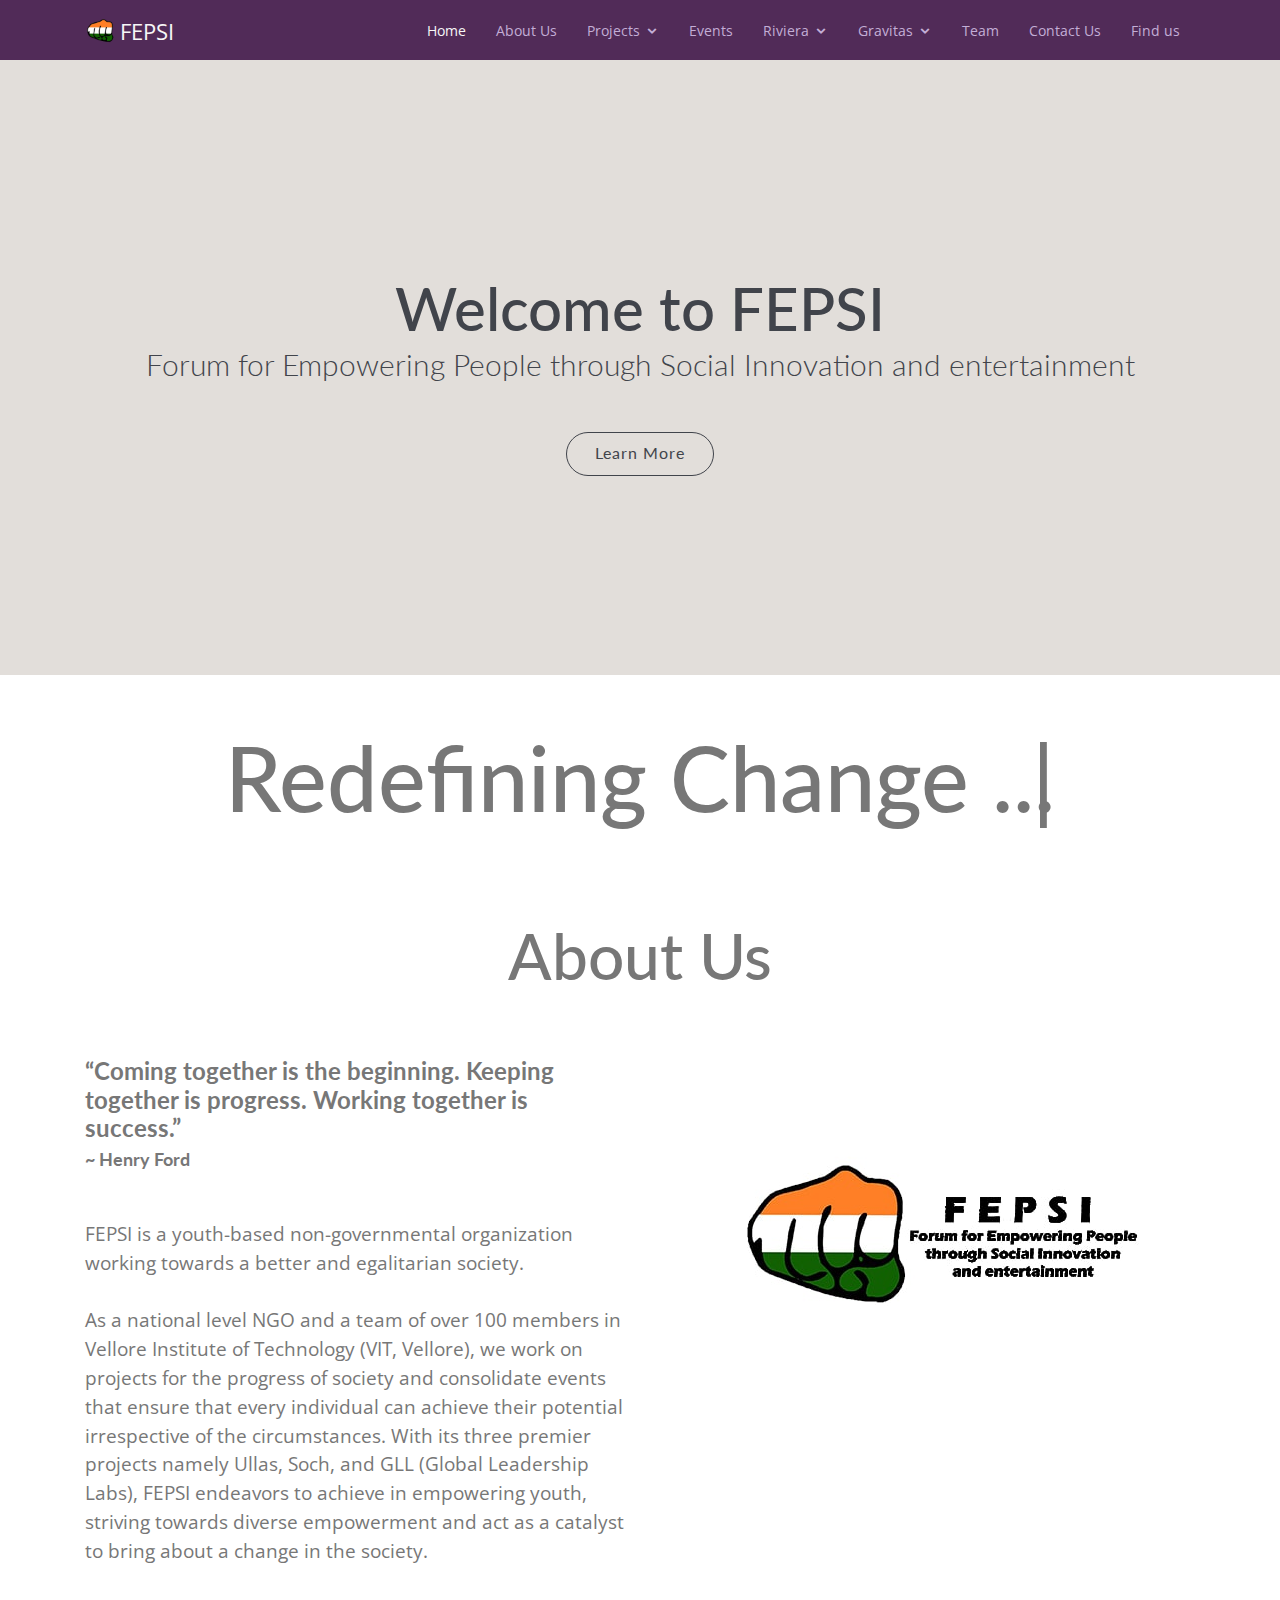
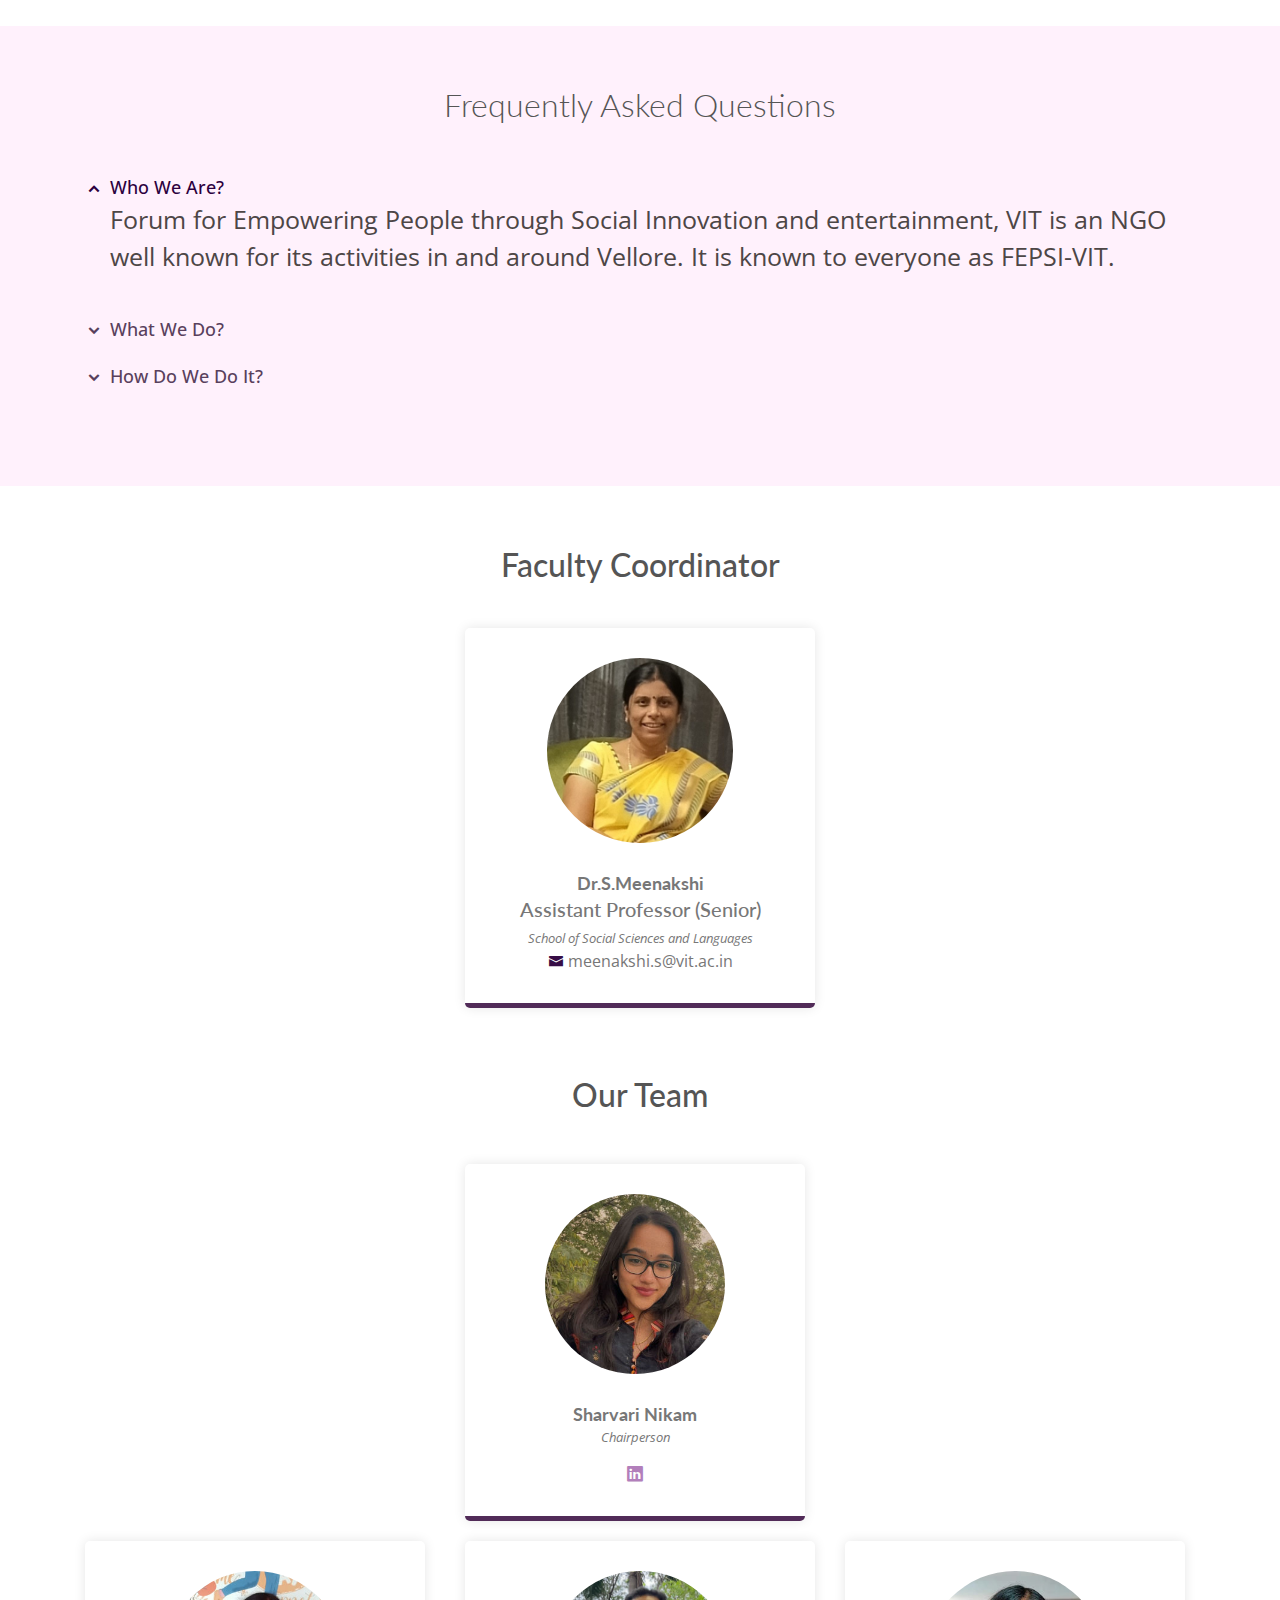
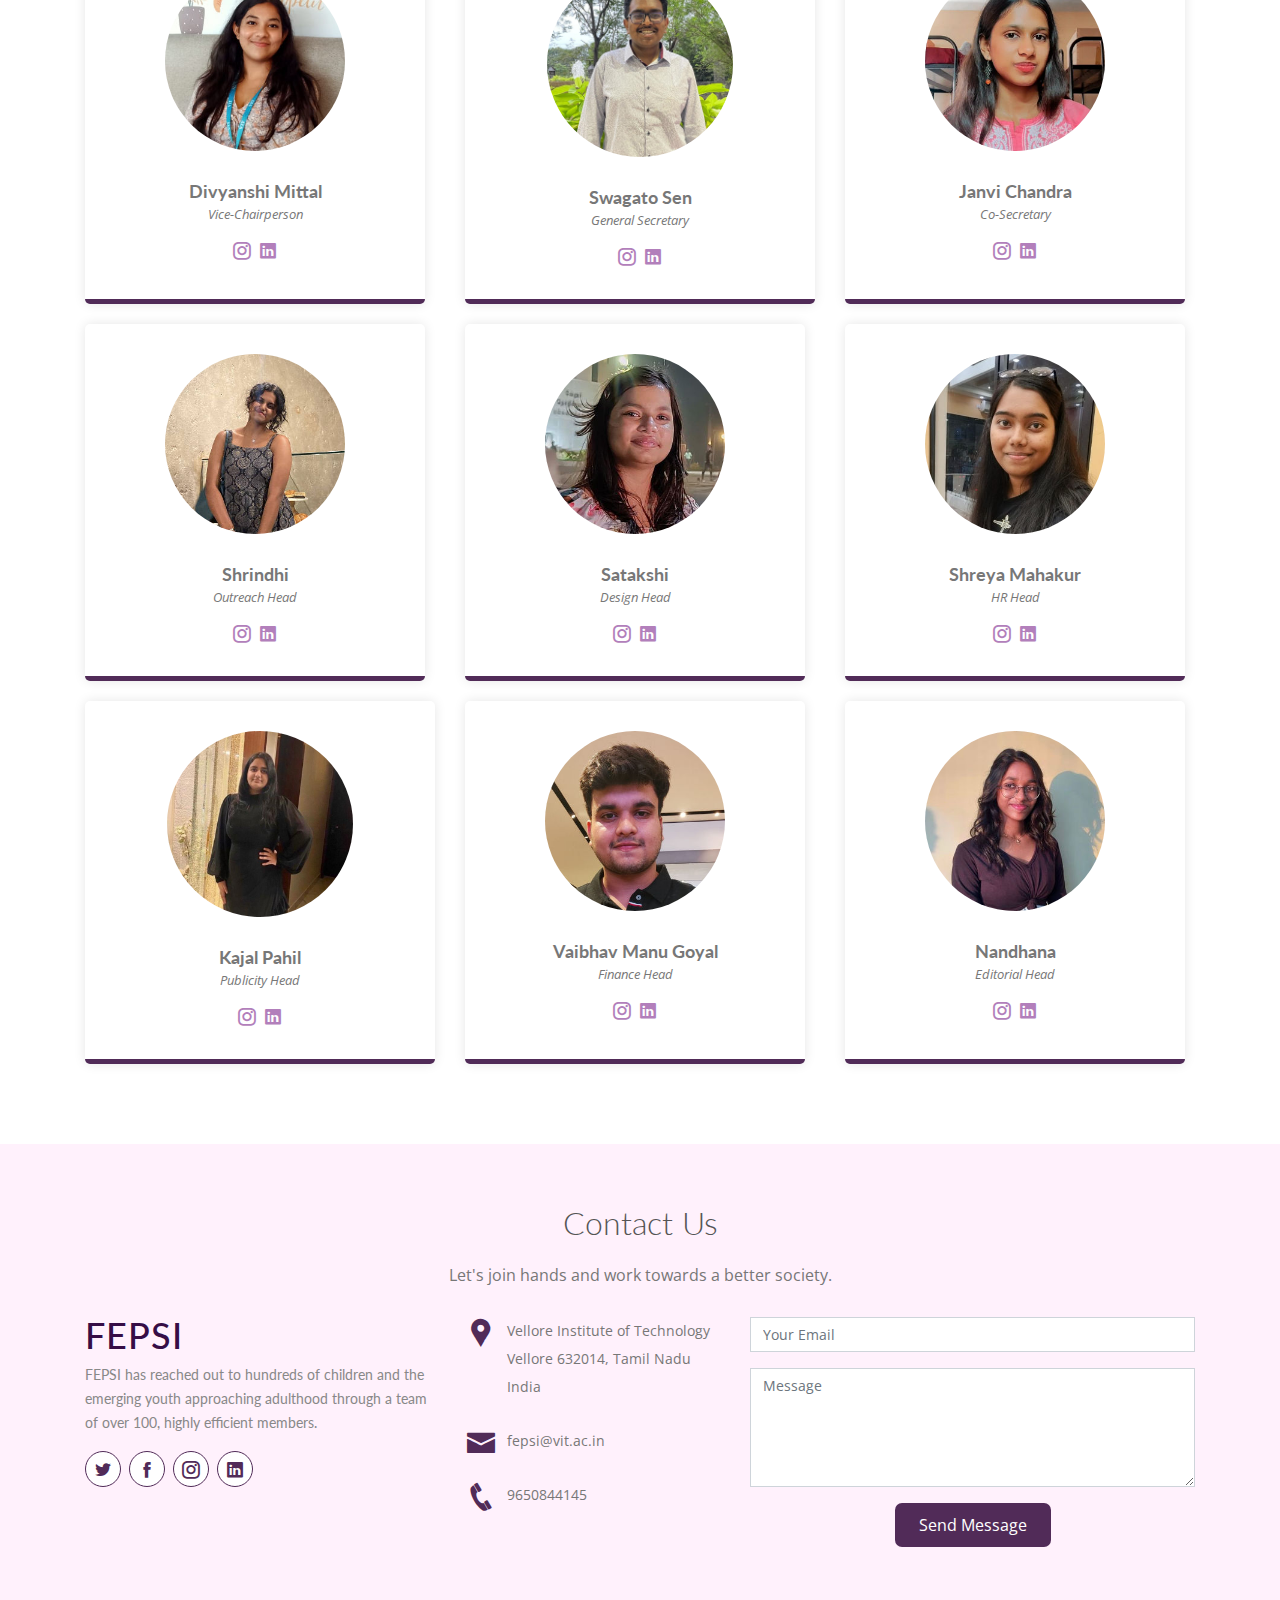
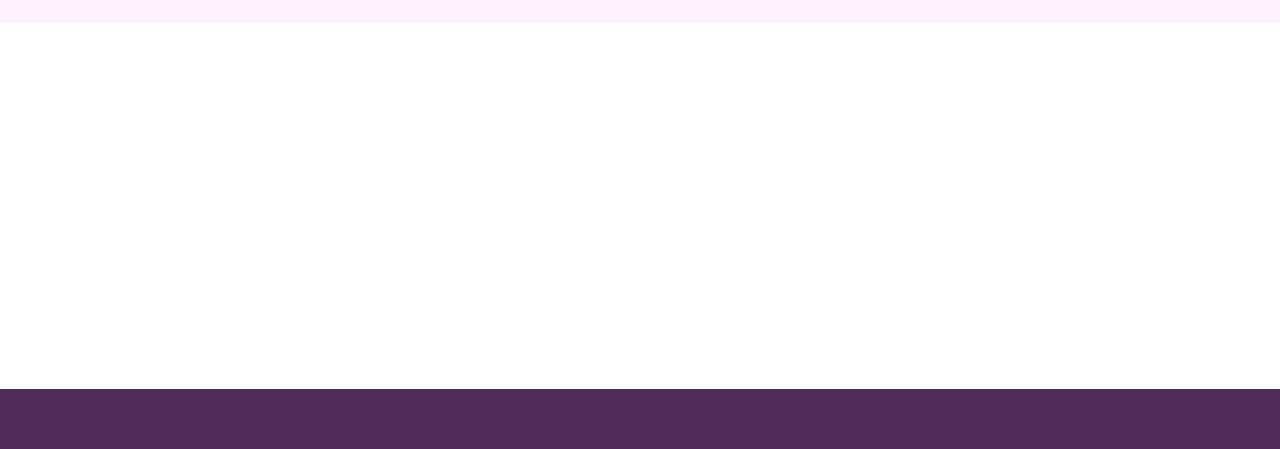
<file: index.html>
<!DOCTYPE html>
<html lang="en">

<head>
  <meta charset="utf-8">
  <meta content="width=device-width, initial-scale=1.0" name="viewport">
  <!-- Facebook -->
  <meta property="fb:admins" content="">
  <meta property="og:title" content="FEPSI INDIA | VIT VELLORE BASED NGO | STUDENT CLUB ">
  <meta property="og:type" content="article">
  <meta property="og:url" content="http://fepsivit.in/">
  <meta property="og:image" content="http://fepsivit.in/assets/img/fepsi%20black%20(1).png">
  <meta property="og:description" content="FEPSI is a youth-based non-governmental organization working towards a better and egalitarian society.">
  <meta property="og:site_name" content="FEPSI INDIA">

  <!-- twitter -->
  <meta name="twitter:card" content="summary">
  <meta name="twitter:site" content="@FEPSI_VIT">
  <meta name="twitter:title" content="FEPSI INDIA | VIT VELLORE BASED NGO | STUDENT CLUB ">
  <meta name="twitter:description" content="FEPSI is a youth-based non-governmental organization working towards a better and egalitarian society.">
  <meta name="twitter:creator" content="@manav_lamba_">


  <title>fepsi</title>
  <meta content="" name="descriptison">
  <meta content="" name="keywords">

  <!-- Favicons -->
  <link href="assets/img/fepsi_tab.png" rel="icon">
  <link href="assets/img/apple-touch-icon.png" rel="apple-touch-icon">


  <link href="https://fonts.googleapis.com/css?family=Open+Sans:300,300i,400,400i,600,600i,700,700i|Lato:400,300,700,900" rel="stylesheet">


  <link href="assets/vendor/bootstrap/css/bootstrap.min.css" rel="stylesheet">
  <link href="assets/vendor/animate.css/animate.min.css" rel="stylesheet">
  <link href="assets/vendor/icofont/icofont.min.css" rel="stylesheet">
  <link href="assets/vendor/venobox/venobox.css" rel="stylesheet">
  <link href="assets/css/type.css" rel="stylesheet">

  <link href="assets/css/style.css" rel="stylesheet">
  <!-- Global site tag (gtag.js) - Google Analytics -->
<script async src="https://www.googletagmanager.com/gtag/js?id=G-MH4SJCWHHV"></script>
<script>
  window.dataLayer = window.dataLayer || [];
  function gtag(){dataLayer.push(arguments);}
  gtag('js', new Date());

  gtag('config', 'G-MH4SJCWHHV');
</script>

</head>

<body>

  <!-- ======= Header ======= -->
  <header id="header" class="fixed-top">
    <div class="container">

      <div class="logo float-left">
        <a class="navbar-brand" href="#">
          <img src="assets/img/fepsi_tab.png" width="30" height="30" class="d-inline-block align-top" alt="" loading="lazy">
          <span style="font-size: 22px;">FEPSI</span>
        </a>
        


      </div>

      <nav class="nav-menu float-right d-none d-lg-block">
        <ul>
          <li class="active"><a href="#header">Home</a></li>
          <li><a href="#about">About Us</a></li>
          <!-- <li><a href="#services">Projects</a></li> -->
          <li class="drop-down"><a href="projects.html">Projects</a>
            <ul>
              <li class="drop-down"><a href="projects.html#ullas">Ullas</a>
                <ul>
                  <li><a href="projects.html#bc">Birthday Campaign</a></li>
                  <li><a href="projects.htm#ph">Project Harita</a></li>
                  <li><a href="projects.html#lc">Library Campaign</a></li>
                  <li><a href="projects.html#m">Mannat</a></li>
                  <li><a href="projects.html#fdd">Akshaya</a></li>
                 
                </ul>
              </li>
              <li class="drop-down"><a href="projects.html#soch">Soch</a>
                <ul>
                  <li><a href="projects.html#soch#voy">Voice of youth</a></li>
                  <li><a href="projects.html#soch#vs">Video shoots</a></li>
                </ul>
              </li>
              <li class="drop-down"><a href="projects.html#gll">GLL</a>
              <ul>
                <!-- <li><a href="projects.html#c">Curriculum</a> -->
                <li><a href="projects.html#ll">Leadership labs</a>
              </ul>
              </li>
            </ul>
          </li> 
         


          <li class=""><a href="events.html">Events</a>
            
          </li>

          <li class="drop-down"><a href="riviera.html">Riviera</a>
            <ul>
              <li><a href="riviera.html#agnee">Agnee</a></li>
              <li><a href="riviera.html#happy">Happiness Stall</a></li>
            </ul>
          </li>


          <li class="drop-down"><a href="gravitas.html">Gravitas</a>
            <ul>
              <li><a href="gravitas.html#pp">Pitch Perfect</a></li>
              <li><a href="gravitas.html#swh">Socio White Hack</a></li>
              <li><a href="gravitas.html#sit">Smart India Transformation</a></li>
              <li><a href="gravitas.html#sat">Pretty Tough Ladies</a></li>
            </ul>
          </li>

          <li><a href="#team">Team</a></li>
          <li><a href="#contact">Contact Us</a></li>
          <li><a href="#map">Find us</a></li>

          
          
        </ul>
      </nav> 

    </div>
  </header>   <!-- End #header -->

  <!-- ======= Hero Section ======= -->
  <section id="hero">
    <div class="hero-container">
      <h1>Welcome to FEPSI</h1>
      <h2>Forum for Empowering People through Social Innovation and entertainment</h2>
      <a href="#about" class="btn-get-started scrollto">Learn More</a>
    </div>
  </section><!-- #hero -->

  <main id="main">
<br><br> 
<div class="d-none d-md-block d-lg-block">
<h1 style="text-align: center; font-size: 90px;"><span class="text_1" >Redefining Change ...</span></h1>
</div>

<div class="d-block d-md-none d-lg-none">
  <h1 style="text-align: center; font-size: 35px;"><span class="text_1" >Redefining Change ...</span></h1>
  </div>
    <!-- ======= About Us Section ======= -->
    <section id="about" class="about">
      <div class="container">

      
        <div class="section-title">
          <h1 style="font-size:400%">About Us</h1>
        </div>


        <div class="row">
          <div class="col-lg-6 pt-4 pt-lg-0 order-2 order-lg-1" ><br>
            <h4><b>“Coming together is the beginning. Keeping together is progress. Working together is success.” <br><span style="font-size: large;">~ Henry Ford</span></b></h4><br>
            <p class="font-italic">
              
            </p>
            
            <p style="font-size: 120%;">
              FEPSI is a youth-based non-governmental organization working towards a better and egalitarian society.
<br><br>
 As a national level NGO and a team of over 100 members in Vellore Institute of Technology (VIT, Vellore), we work on projects for the progress of society and consolidate events that ensure that every individual can achieve their potential irrespective of the circumstances. With its three premier projects namely Ullas, Soch, and GLL (Global Leadership Labs), FEPSI endeavors to achieve in empowering youth, striving towards diverse empowerment and act as a catalyst to bring about a change in the society.

            </p>
          </div>


          <div class="col-lg-6 order-1 order-lg-2 " >
            <center>
            <img src="assets/img/fepsi black (1).jpg" style="padding-top: 20%;padding-bottom: 20%;" class="img-fluid justify-content-center"  alt="">
          </center>
          </div>


        </div>

      </div>
    </section><!-- End About Us Section -->

    

    <!-- ======= Frequently Asked Questions Section ======= -->
    <section id="faq" class="faq section-bg">
      <div class="container">

        <div class="section-title">
          <h2>Frequently Asked Questions</h2>
        </div>

        <ul class="faq-list">

          <li>
            <a data-toggle="collapse" class="" href="#faq1">Who We Are? <i class="icofont-simple-up"></i></a>
            <div id="faq1" class="collapse show" data-parent=".faq-list">
              <p>
                Forum for Empowering People through Social Innovation and entertainment, VIT is an NGO 
                well known for its activities in and around Vellore. It is known to everyone as FEPSI-VIT.
            </div>
          </li>

          <li>
            <a data-toggle="collapse" href="#faq2" class="collapsed">What We Do? <i class="icofont-simple-up"></i></a>
            <div id="faq2" class="collapse" data-parent=".faq-list">
              <p>
                We work on projects for the progress of society and consolidate events which ensure that every individual
                 is able to achieve their potential irrespective of circumstances.
              </p>
            </div>
          </li>

          <li>
            <a data-toggle="collapse" href="#faq3" class="collapsed">How Do We Do It? <i class="icofont-simple-up"></i></a>
            <div id="faq3" class="collapse" data-parent=".faq-list">
              <p>
                With its three premier projects namely Ullas, Soch, and GLL (Global Leadership Labs), FEPSI endeavors to achieve in empowering youth, striving towards diverse empowerment and act as a catalyst to bring about a change in the society.
              </p>
            </div>
          </li>

         

        </ul>

      </div>
    </section><!-- End Frequently Asked Questions Section -->

    <!-- ======= Our Team Section ======= -->
    <section id="team" class="team">
      <div class="container">

        <div class="section-title">
          <h2 style="font-weight: 500;">Faculty Coordinator</h2><br>
          <div class="row justify-content-center">
            <div class="col-lg-4 col-md-6 d-flex align-items-stretch">
              <div class="member">
                <img src="assets/img/faculty.jpg" width="height" alt="">
                <h4>Dr.S.Meenakshi</h4>
                <h5>Assistant Professor (Senior)</h5>
                <span>School of Social Sciences and Languages</span>
                <span></span><a href="mailto:meenakshi.s@vit.ac.in"> <i style="color: #360d46;" class="icofont-envelope"></i></a>
                meenakshi.s@vit.ac.in</span>
                <!-- <div class="social">
                  <a href="https://twitter.com/jv_saran"><i class="icofont-twitter"></i></a>
                  <a href="https://www.facebook.com/j.saran.522"><i class="icofont-facebook"></i></a>
                  <a href="https://www.instagram.com/invites/contact/?i=qoj76t0i99xw&utm_content=6f12vjd"><i class="icofont-instagram"></i></a>
                  <a href="https://www.linkedin.com/in/saran-jv-73674017a"><i class="icofont-linkedin"></i></a>
                </div> -->
              </div>
            </div>
          </div>
<br><br>

          <h2 style="font-weight: 500;">Our Team</h2>
          
        </div>


        <div class="row justify-content-center">
          <div class="col-lg-4 col-md-6 d-flex align-items-stretch">
            <div class="member">
              <img src="assets/img/Sharvari Nikam.jpg" width="height" alt="">
              <h4>Sharvari Nikam</h4>
              <span>Chairperson</span>
              
              <div class="social">
                <a href="https://www.linkedin.com/in/sharvari-nikam-52a966232/"><i class="icofont-linkedin"></i></a>
              </div>
            </div>
          </div>
        </div>

        <div class="row">
          <div class="col-lg-4 col-md-6 d-flex align-items-stretch">
            <div class="member">
              <img src="assets/img/Divyanshi.jpg" alt="">
              <h4>Divyanshi Mittal</h4>
              <span>Vice-Chairperson</span>
              
              <div class="social">
                <a href="https://www.instagram.com/divyanshimittal03?igsh=Ymg2ZjF5MGtiOHZo"><i class="icofont-instagram"></i></a>
                <a href="https://www.linkedin.com/in/divyanshimittalprof03/"><i class="icofont-linkedin"></i></a>
              </div>
            </div>
          </div>

          <div class="col-lg-4 col-md-6 d-flex align-items-stretch">
            <div class="member">
              <img src="assets/img/Swagato Sen.jpg" alt="">
              <h4>Swagato Sen</h4>
              <span>General Secretary</span>
              
              <div class="social">
                <a href="https://instagram.com/swagato_sen?igshid=MzNlNGNkZWQ4Mg=="><i class="icofont-instagram"></i></a>
                <a href="https://www.linkedin.com/in/swagato-sen/"><i class="icofont-linkedin"></i></a>
              </div>
            </div>
          </div>

          <div class="col-lg-4 col-md-6 d-flex align-items-stretch">
            <div class="member">
              <img src="assets/img/Janvi.jpg" alt="">
              <h4>Janvi Chandra</h4>
              <span>Co-Secretary</span>
              
              <div class="social">
                <a href="https://www.instagram.com/janvi_chandra?igsh=dzExdDUxMnoydHZ1"><i class="icofont-instagram"></i></a>
                <a href="https://www.linkedin.com/in/janvi-chandra-32836b277/"><i class="icofont-linkedin"></i></a>
              </div>
            </div>
          </div>

          <div class="col-lg-4 col-md-6 d-flex align-items-stretch">
            <div class="member">
              <img src="assets/img/Shrinidhi.jpg" alt="">
              <h4>Shrindhi</h4>
              <span>Outreach Head</span>
              
              <div class="social">
                <a href="https://www.instagram.com/shrixnidhi?igsh=ZXk3MXI4dzBnbGll"><i class="icofont-instagram"></i></a>
                <a href="https://www.linkedin.com/in/shrinidhi-natarajan-393220269/"><i class="icofont-linkedin"></i></a>
              </div>
            </div>
          </div>

          <div class="col-lg-4 col-md-6 d-flex align-items-stretch">
            <div class="member">
              <img src="assets/img/Satakshi.jpg" alt="">
              <h4>Satakshi</h4>
              <span>Design Head</span>
             
              <div class="social">
                <!-- <a href=""><i class="icofont-instagram"></i></a> -->
                <a href="https://www.instagram.com/satakshi_2703?igsh=MTNrbmNjZG9vdXQzdA=="><i class="icofont-instagram"></i></a>
                <a href="https://www.linkedin.com/in/satakshi-13419524a/"><i class="icofont-linkedin"></i></a>
              </div>
            </div>
          </div>

          <div class="col-lg-4 col-md-6 d-flex align-items-stretch">
            <div class="member">
              <img src="assets/img/Shreya Mahakur.jpg" alt="">
              <h4>Shreya Mahakur</h4>
              <span>HR Head</span>
             
              <div class="social">
                <a href="https://www.instagram.com/shreyamahakur05?utm_source=qr&igsh=MTM3bXJiMnhra3hnZQ=="><i class="icofont-instagram"></i></a>
                <a href="https://www.linkedin.com/in/shreya-mahakur-905503274/"><i class="icofont-linkedin"></i></a>
              </div>
            </div>
          </div>

          <div class="col-lg-4 col-md-6 d-flex align-items-stretch">
            <div class="member">
              <img src="assets/img/KajalPahil.jpg" alt="">
              <h4>Kajal Pahil</h4>
              <span>Publicity Head</span>
              
              <div class="social">
                <a href="https://www.instagram.com/kajal._.pahil?igsh=NnJtZzhxMnBrNWM2&utm_source=qr"><i class="icofont-instagram"></i></a>
                <a href="https://www.linkedin.com/in/kajal-pahil-7261a4288/"><i class="icofont-linkedin"></i></a>
              </div>
            </div>
          </div>
          <div class="col-lg-4 col-md-6 d-flex align-items-stretch">
            <div class="member">
              <img src="assets/img/Vaibhav.jpg" alt="">
              <h4>Vaibhav Manu Goyal</h4>
              <span>Finance Head</span>
              
              <div class="social">
                <!-- <a href=""><i class="icofont-twitter"></i></a> -->
                <a href="https://www.instagram.com/vaibhavgoyal_vmg?igsh=MTlwbnR0dHF3YXFlMg=="><i class="icofont-instagram"></i></a>
                <a href="https://www.linkedin.com/in/vmg121/"><i class="icofont-linkedin"></i></a>
              </div>
            </div>
          </div>

          <div class="col-lg-4 col-md-6 d-flex align-items-stretch">
            <div class="member">
              <img src="assets/img/Nandhana.jpg" alt="">
              <h4>Nandhana</h4>
              <span>Editorial Head</span>
              
              <div class="social">
                <a href="https://www.instagram.com/nandhana_seshhh?igsh=MWc2MmJ3ZXMxZjQ0dQ%3D%3D&utm_source=qr"><i class="icofont-instagram"></i></a>
                <a href="https://www.linkedin.com/in/nandhana-seshacharan-rema-81623a271/"><i class="icofont-linkedin"></i></a>
              </div>
            </div>
          </div>

        

        </div>

      </div>
    </section><!-- End Our Team Section -->

    

    <!-- ======= Contact Us Section ======= -->
    <section id="contact" class="contact section-bg">
      <div class="container">

        <div class="section-title">
          <h2>Contact Us</h2>
          <p> Let's join hands and work towards a better society.</p>
        </div>

        <div class="row">

          <div class="col-lg-4 col-md-6">
            <div class="contact-about">
              <h3 style="color:#360d46">FEPSI</h3>
              <p> FEPSI has reached out to
                hundreds of children and the emerging youth approaching adulthood through a team of
                over 100, highly efficient members.</p>
              <div class="social-links">
                <a href="https://twitter.com/fepsi_vit?s=11" class=""><i class="icofont-twitter"></i></a>
                <a href="https://www.facebook.com/fepsi.india/" class=""><i class="icofont-facebook"></i></a>
                <a href="https://instagram.com/fepsi.india?igshid=18of5l2w8v0lr" class=""><i class="icofont-instagram"></i></a>
                <a href="https://www.linkedin.com/company/fep-si" class=""><i class="icofont-linkedin"></i></a>
              </div>
            </div>
          </div>

          <div class="col-lg-3 col-md-6">
            <div class="info">
              <div>
                <i class="icofont-google-map"></i>
                <p>Vellore Institute of Technology <br>Vellore 632014, Tamil Nadu <br>India</p>
              </div>

              <div>
                <a href="mailto:fepsi@vit.ac.in"> <i class="icofont-envelope"></i></a>
                <p>fepsi@vit.ac.in</p>
              </div>

              <div>
                <a href="tel:+919650844145"> <i class="icofont-phone"></i></a>
                <p>9650844145</p>
              </div>

            </div>
          </div>

          <div class="col-lg-5 col-md-12">
          



<form action="https://formspree.io/f/xeqpgbnr" method="POST" class="php-email-form">
  <div class="form-group">
    <input type="email" class="form-control" name="_replyto" id="email" placeholder="Your Email" data-rule="email" data-msg="Please enter a valid email" />
    <div class="validate"></div>
  </div>
   <div class="form-group">
      <textarea class="form-control" name="message" rows="5" data-rule="required" data-msg="Please write something for us" placeholder="Message"></textarea>
      <div class="validate"></div>
    </div>

  <!-- your other form fields go here -->

  <div class="mb-3">
      <div class="text-center">
      <button type="submit" onclick="reply()" >Send Message</button>
  </div>
  
</form>
<script>
  function reply(){
    alert("Thankyou for your response!!");
  }
</script>

<script>

</script>
          </div>

        </div>

      </div>
    </section>
    
    <!-- End Contact Us Section -->

    <!-- ======= Map Section ======= -->
    <section class="map" id="map">

      <iframe src="https://www.google.com/maps/embed?pb=!1m18!1m12!1m3!1d3888.0016147109873!2d79.15722781468276!3d12.971748218385141!2m3!1f0!2f0!3f0!3m2!1i1024!2i768!4f13.1!3m3!1m2!1s0x3bad479f0ccbe067%3A0xfef222e5f36ecdeb!2sVellore%20Institute%20of%20Technology!5e0!3m2!1sen!2sin!4v1598345309537!5m2!1sen!2sin" class="map" frameborder="0" style="border:0;" allowfullscreen="" aria-hidden="true" tabindex="0"></iframe>
    </section><!-- End Map Section -->

  </main><!-- End #main -->

  <!-- ======= Footer ======= -->
  <footer id="footer">
    <div class="container">
      <div class="copyright">
        <!-- &copy; Copyright <strong><span>Fepsi</span></strong>. All Rights Reserved
      </div> -->
      <!-- <div class="credits">

         <a target="_blank" href="https://www.linkedin.com/in/manav-deep-singh-lamba-8172061a0" class=""><span>Made with ❤️ by Manav</span></a>
      </div> -->
    </div>
  </footer><!-- End #footer -->

  <a href="#" class="back-to-top"><i class="icofont-simple-up"></i></a>

  <!-- Vendor JS Files -->
  <script src="assets/vendor/jquery/jquery.min.js"></script>
  <script src="assets/vendor/bootstrap/js/bootstrap.bundle.min.js"></script>
  <script src="assets/vendor/jquery.easing/jquery.easing.min.js"></script>
  <script src="assets/vendor/php-email-form/validate.js"></script>
  <script src="assets/vendor/isotope-layout/isotope.pkgd.min.js"></script>
  <script src="assets/vendor/venobox/venobox.min.js"></script>

  <!-- Template Main JS File -->
  <script src="assets/js/main.js"></script>

</body>

</html>
</file>
<file: assets/vendor/venobox/venobox.css>
/* ------ venobox.css --------*/
.vbox-overlay *, .vbox-overlay *:before, .vbox-overlay *:after{
    -webkit-backface-visibility: hidden;
    -webkit-box-sizing:border-box;
    -moz-box-sizing:border-box;
    box-sizing:border-box;
}
.vbox-overlay * { 
    -webkit-backface-visibility: visible;
    backface-visibility: visible;
}
.vbox-overlay{
    display: -webkit-flex;
    display: flex;
    -webkit-flex-direction: column;
    flex-direction: column;
    -webkit-justify-content: center;
    justify-content: center;
    -webkit-align-items: center;
    align-items: center;
    position: fixed;
    left: 0;
    top: 0;
    bottom: 0;
    right: 0;
    z-index: 1040;
    -webkit-transform:translateZ(1000px);
    transform: translateZ(1000px);
    transform-style: preserve-3d;
}

/* ----- navigation ----- */
.vbox-title{
    width: 100%;
    height: 40px;
    float: left;
    text-align: center;
    line-height: 28px;
    font-size: 12px;
    padding: 6px 40px;
    overflow: hidden;
    position: fixed;
    display: none;
    left: 0;
    z-index: 1050;
}
.vbox-close{
    cursor: pointer;
    position: fixed;
    top: -1px;
    right: 0;
    width: 50px;
    height: 40px;
    padding: 6px;
    display: block;
    background-position:10px center;
    overflow: hidden;
    font-size: 24px;
    line-height: 1;
    text-align: center;
    z-index: 1050;
}
.vbox-num{
    cursor: pointer;
    position: fixed;
    left: 0;
    height: 40px;
    display: block;
    overflow: hidden;
    line-height: 28px;
    font-size: 12px;
    padding: 6px 10px;
    display: none;
    z-index: 1050;
}
/* ----- navigation ARROWS ----- */
.vbox-next, .vbox-prev{
    position: fixed;
    top: 50%;
    margin-top: -15px;
    overflow: hidden;
    cursor: pointer;
    display: block;
    width: 45px;
    height: 45px;
    z-index: 1050;
}
.vbox-next span, .vbox-prev span{
    position: relative;
    width: 20px;
    height: 20px;
    border: 2px solid transparent;
    border-top-color: #B6B6B6;
    border-right-color: #B6B6B6;
    text-indent: -100px;
    position: absolute;
    top: 8px;
    display: block;
}
.vbox-prev{
    left: 15px;
}
.vbox-next{
    right: 15px;
}
.vbox-prev span{
    left: 10px;
    -ms-transform: rotate(-135deg);
    -webkit-transform: rotate(-135deg);
    transform: rotate(-135deg);
}
.vbox-next span{
    -ms-transform: rotate(45deg);
    -webkit-transform: rotate(45deg);
    transform: rotate(45deg);
    right: 10px;
}
/* ------- inline window ------ */
.vbox-inline{
    width: 420px;
    height: 315px;
    height: 70vh;
    padding: 10px;
    background: #fff;
    margin: 0 auto;
    overflow: auto;
    text-align: left;
}
/* ------- Video & iFrames window ------ */
.venoframe{
    max-width: 100%;
    width: 100%;
    border: none;
    width: 100%;
    height: 260px;
    height: 70vh;
}
.venoframe.vbvid{
    height: 260px;
}
@media (min-width: 768px) {
    .venoframe, .vbox-inline{
        width: 90%;
        height: 360px;
        height: 70vh;
    }
    .venoframe.vbvid{
        width: 640px;
        height: 360px;
    }
}
@media (min-width: 992px) {
    .venoframe, .vbox-inline{
        max-width: 1200px;
        width: 80%;
        height: 540px;
        height: 70vh;
    }
    .venoframe.vbvid{
        width: 960px;
        height: 540px;
    }
}
/* 
Please do NOT edit this part! 
or at least read this note: http://i.imgur.com/7C0ws9e.gif
*/
.vbox-open{
    overflow: hidden;
}
.vbox-container{
    position: absolute;
    left: 0;
    right: 0;
    top: 0;
    bottom: 0;
    overflow-x: hidden;
    overflow-y: scroll;
    overflow-scrolling: touch;
    -webkit-overflow-scrolling: touch;
    z-index: 20;
    max-height: 100%;

}

.vbox-content{
    text-align: center;
    float: left;
    width: 100%;
    position: relative;
    overflow: hidden;
    padding: 20px 10px;
}
.vbox-container img{
    max-width: 100%;
    height: auto;
}
.vbox-figlio{
    box-shadow: 0 0 12px rgba(0,0,0,0.19), 0 6px 6px rgba(0,0,0,0.23);
    max-width: 100%;
    text-align: initial;
}
img.vbox-figlio{
    -webkit-user-select: none;
-khtml-user-select: none;
-moz-user-select: none;
-o-user-select: none;
user-select: none;
}
.vbox-content.swipe-left{
    margin-left: -200px !important;
}
.vbox-content.swipe-right{
    margin-left: 200px !important;
}
.vbox-animated{
    webkit-transition: margin 300ms ease-out;
    transition: margin 300ms ease-out;
}

/* ---------- preloader ----------
 * SPINKIT 
 * http://tobiasahlin.com/spinkit/
-------------------------------- */
.sk-double-bounce,.sk-rotating-plane{width:40px;height:40px;margin:40px auto}.sk-rotating-plane{background-color:#333;-webkit-animation:sk-rotatePlane 1.2s infinite ease-in-out;animation:sk-rotatePlane 1.2s infinite ease-in-out}@-webkit-keyframes sk-rotatePlane{0%{-webkit-transform:perspective(120px) rotateX(0) rotateY(0);transform:perspective(120px) rotateX(0) rotateY(0)}50%{-webkit-transform:perspective(120px) rotateX(-180.1deg) rotateY(0);transform:perspective(120px) rotateX(-180.1deg) rotateY(0)}100%{-webkit-transform:perspective(120px) rotateX(-180deg) rotateY(-179.9deg);transform:perspective(120px) rotateX(-180deg) rotateY(-179.9deg)}}@keyframes sk-rotatePlane{0%{-webkit-transform:perspective(120px) rotateX(0) rotateY(0);transform:perspective(120px) rotateX(0) rotateY(0)}50%{-webkit-transform:perspective(120px) rotateX(-180.1deg) rotateY(0);transform:perspective(120px) rotateX(-180.1deg) rotateY(0)}100%{-webkit-transform:perspective(120px) rotateX(-180deg) rotateY(-179.9deg);transform:perspective(120px) rotateX(-180deg) rotateY(-179.9deg)}}.sk-double-bounce{position:relative}.sk-double-bounce .sk-child{width:100%;height:100%;border-radius:50%;background-color:#333;opacity:.6;position:absolute;top:0;left:0;-webkit-animation:sk-doubleBounce 2s infinite ease-in-out;animation:sk-doubleBounce 2s infinite ease-in-out}.sk-chasing-dots .sk-child,.sk-spinner-pulse,.sk-three-bounce .sk-child{background-color:#333;border-radius:100%}.sk-double-bounce .sk-double-bounce2{-webkit-animation-delay:-1s;animation-delay:-1s}@-webkit-keyframes sk-doubleBounce{0%,100%{-webkit-transform:scale(0);transform:scale(0)}50%{-webkit-transform:scale(1);transform:scale(1)}}@keyframes sk-doubleBounce{0%,100%{-webkit-transform:scale(0);transform:scale(0)}50%{-webkit-transform:scale(1);transform:scale(1)}}.sk-wave{margin:40px auto;width:50px;height:40px;text-align:center;font-size:10px}.sk-wave .sk-rect{background-color:#333;height:100%;width:6px;display:inline-block;-webkit-animation:sk-waveStretchDelay 1.2s infinite ease-in-out;animation:sk-waveStretchDelay 1.2s infinite ease-in-out}.sk-wave .sk-rect1{-webkit-animation-delay:-1.2s;animation-delay:-1.2s}.sk-wave .sk-rect2{-webkit-animation-delay:-1.1s;animation-delay:-1.1s}.sk-wave .sk-rect3{-webkit-animation-delay:-1s;animation-delay:-1s}.sk-wave .sk-rect4{-webkit-animation-delay:-.9s;animation-delay:-.9s}.sk-wave .sk-rect5{-webkit-animation-delay:-.8s;animation-delay:-.8s}@-webkit-keyframes sk-waveStretchDelay{0%,100%,40%{-webkit-transform:scaleY(.4);transform:scaleY(.4)}20%{-webkit-transform:scaleY(1);transform:scaleY(1)}}@keyframes sk-waveStretchDelay{0%,100%,40%{-webkit-transform:scaleY(.4);transform:scaleY(.4)}20%{-webkit-transform:scaleY(1);transform:scaleY(1)}}.sk-wandering-cubes{margin:40px auto;width:40px;height:40px;position:relative}.sk-wandering-cubes .sk-cube{background-color:#333;width:10px;height:10px;position:absolute;top:0;left:0;-webkit-animation:sk-wanderingCube 1.8s ease-in-out -1.8s infinite both;animation:sk-wanderingCube 1.8s ease-in-out -1.8s infinite both}.sk-chasing-dots,.sk-spinner-pulse{width:40px;height:40px;margin:40px auto}.sk-wandering-cubes .sk-cube2{-webkit-animation-delay:-.9s;animation-delay:-.9s}@-webkit-keyframes sk-wanderingCube{0%{-webkit-transform:rotate(0);transform:rotate(0)}25%{-webkit-transform:translateX(30px) rotate(-90deg) scale(.5);transform:translateX(30px) rotate(-90deg) scale(.5)}50%{-webkit-transform:translateX(30px) translateY(30px) rotate(-179deg);transform:translateX(30px) translateY(30px) rotate(-179deg)}50.1%{-webkit-transform:translateX(30px) translateY(30px) rotate(-180deg);transform:translateX(30px) translateY(30px) rotate(-180deg)}75%{-webkit-transform:translateX(0) translateY(30px) rotate(-270deg) scale(.5);transform:translateX(0) translateY(30px) rotate(-270deg) scale(.5)}100%{-webkit-transform:rotate(-360deg);transform:rotate(-360deg)}}@keyframes sk-wanderingCube{0%{-webkit-transform:rotate(0);transform:rotate(0)}25%{-webkit-transform:translateX(30px) rotate(-90deg) scale(.5);transform:translateX(30px) rotate(-90deg) scale(.5)}50%{-webkit-transform:translateX(30px) translateY(30px) rotate(-179deg);transform:translateX(30px) translateY(30px) rotate(-179deg)}50.1%{-webkit-transform:translateX(30px) translateY(30px) rotate(-180deg);transform:translateX(30px) translateY(30px) rotate(-180deg)}75%{-webkit-transform:translateX(0) translateY(30px) rotate(-270deg) scale(.5);transform:translateX(0) translateY(30px) rotate(-270deg) scale(.5)}100%{-webkit-transform:rotate(-360deg);transform:rotate(-360deg)}}.sk-spinner-pulse{-webkit-animation:sk-pulseScaleOut 1s infinite ease-in-out;animation:sk-pulseScaleOut 1s infinite ease-in-out}@-webkit-keyframes sk-pulseScaleOut{0%{-webkit-transform:scale(0);transform:scale(0)}100%{-webkit-transform:scale(1);transform:scale(1);opacity:0}}@keyframes sk-pulseScaleOut{0%{-webkit-transform:scale(0);transform:scale(0)}100%{-webkit-transform:scale(1);transform:scale(1);opacity:0}}.sk-chasing-dots{position:relative;text-align:center;-webkit-animation:sk-chasingDotsRotate 2s infinite linear;animation:sk-chasingDotsRotate 2s infinite linear}.sk-chasing-dots .sk-child{width:60%;height:60%;display:inline-block;position:absolute;top:0;-webkit-animation:sk-chasingDotsBounce 2s infinite ease-in-out;animation:sk-chasingDotsBounce 2s infinite ease-in-out}.sk-chasing-dots .sk-dot2{top:auto;bottom:0;-webkit-animation-delay:-1s;animation-delay:-1s}@-webkit-keyframes sk-chasingDotsRotate{100%{-webkit-transform:rotate(360deg);transform:rotate(360deg)}}@keyframes sk-chasingDotsRotate{100%{-webkit-transform:rotate(360deg);transform:rotate(360deg)}}@-webkit-keyframes sk-chasingDotsBounce{0%,100%{-webkit-transform:scale(0);transform:scale(0)}50%{-webkit-transform:scale(1);transform:scale(1)}}@keyframes sk-chasingDotsBounce{0%,100%{-webkit-transform:scale(0);transform:scale(0)}50%{-webkit-transform:scale(1);transform:scale(1)}}.sk-three-bounce{margin:40px auto;width:80px;text-align:center}.sk-three-bounce .sk-child{width:20px;height:20px;display:inline-block;-webkit-animation:sk-three-bounce 1.4s ease-in-out 0s infinite both;animation:sk-three-bounce 1.4s ease-in-out 0s infinite both}.sk-circle .sk-child:before,.sk-fading-circle .sk-circle:before{display:block;border-radius:100%;content:'';background-color:#333}.sk-three-bounce .sk-bounce1{-webkit-animation-delay:-.32s;animation-delay:-.32s}.sk-three-bounce .sk-bounce2{-webkit-animation-delay:-.16s;animation-delay:-.16s}@-webkit-keyframes sk-three-bounce{0%,100%,80%{-webkit-transform:scale(0);transform:scale(0)}40%{-webkit-transform:scale(1);transform:scale(1)}}@keyframes sk-three-bounce{0%,100%,80%{-webkit-transform:scale(0);transform:scale(0)}40%{-webkit-transform:scale(1);transform:scale(1)}}.sk-circle{margin:40px auto;width:40px;height:40px;position:relative}.sk-circle .sk-child{width:100%;height:100%;position:absolute;left:0;top:0}.sk-circle .sk-child:before{margin:0 auto;width:15%;height:15%;-webkit-animation:sk-circleBounceDelay 1.2s infinite ease-in-out both;animation:sk-circleBounceDelay 1.2s infinite ease-in-out both}.sk-circle .sk-circle2{-webkit-transform:rotate(30deg);-ms-transform:rotate(30deg);transform:rotate(30deg)}.sk-circle .sk-circle3{-webkit-transform:rotate(60deg);-ms-transform:rotate(60deg);transform:rotate(60deg)}.sk-circle .sk-circle4{-webkit-transform:rotate(90deg);-ms-transform:rotate(90deg);transform:rotate(90deg)}.sk-circle .sk-circle5{-webkit-transform:rotate(120deg);-ms-transform:rotate(120deg);transform:rotate(120deg)}.sk-circle .sk-circle6{-webkit-transform:rotate(150deg);-ms-transform:rotate(150deg);transform:rotate(150deg)}.sk-circle .sk-circle7{-webkit-transform:rotate(180deg);-ms-transform:rotate(180deg);transform:rotate(180deg)}.sk-circle .sk-circle8{-webkit-transform:rotate(210deg);-ms-transform:rotate(210deg);transform:rotate(210deg)}.sk-circle .sk-circle9{-webkit-transform:rotate(240deg);-ms-transform:rotate(240deg);transform:rotate(240deg)}.sk-circle .sk-circle10{-webkit-transform:rotate(270deg);-ms-transform:rotate(270deg);transform:rotate(270deg)}.sk-circle .sk-circle11{-webkit-transform:rotate(300deg);-ms-transform:rotate(300deg);transform:rotate(300deg)}.sk-circle .sk-circle12{-webkit-transform:rotate(330deg);-ms-transform:rotate(330deg);transform:rotate(330deg)}.sk-circle .sk-circle2:before{-webkit-animation-delay:-1.1s;animation-delay:-1.1s}.sk-circle .sk-circle3:before{-webkit-animation-delay:-1s;animation-delay:-1s}.sk-circle .sk-circle4:before{-webkit-animation-delay:-.9s;animation-delay:-.9s}.sk-circle .sk-circle5:before{-webkit-animation-delay:-.8s;animation-delay:-.8s}.sk-circle .sk-circle6:before{-webkit-animation-delay:-.7s;animation-delay:-.7s}.sk-circle .sk-circle7:before{-webkit-animation-delay:-.6s;animation-delay:-.6s}.sk-circle .sk-circle8:before{-webkit-animation-delay:-.5s;animation-delay:-.5s}.sk-circle .sk-circle9:before{-webkit-animation-delay:-.4s;animation-delay:-.4s}.sk-circle .sk-circle10:before{-webkit-animation-delay:-.3s;animation-delay:-.3s}.sk-circle .sk-circle11:before{-webkit-animation-delay:-.2s;animation-delay:-.2s}.sk-circle .sk-circle12:before{-webkit-animation-delay:-.1s;animation-delay:-.1s}@-webkit-keyframes sk-circleBounceDelay{0%,100%,80%{-webkit-transform:scale(0);transform:scale(0)}40%{-webkit-transform:scale(1);transform:scale(1)}}@keyframes sk-circleBounceDelay{0%,100%,80%{-webkit-transform:scale(0);transform:scale(0)}40%{-webkit-transform:scale(1);transform:scale(1)}}.sk-cube-grid{width:40px;height:40px;margin:40px auto}.sk-cube-grid .sk-cube{width:33.33%;height:33.33%;background-color:#333;float:left;-webkit-animation:sk-cubeGridScaleDelay 1.3s infinite ease-in-out;animation:sk-cubeGridScaleDelay 1.3s infinite ease-in-out}.sk-cube-grid .sk-cube1{-webkit-animation-delay:.2s;animation-delay:.2s}.sk-cube-grid .sk-cube2{-webkit-animation-delay:.3s;animation-delay:.3s}.sk-cube-grid .sk-cube3{-webkit-animation-delay:.4s;animation-delay:.4s}.sk-cube-grid .sk-cube4{-webkit-animation-delay:.1s;animation-delay:.1s}.sk-cube-grid .sk-cube5{-webkit-animation-delay:.2s;animation-delay:.2s}.sk-cube-grid .sk-cube6{-webkit-animation-delay:.3s;animation-delay:.3s}.sk-cube-grid .sk-cube7{-webkit-animation-delay:0ms;animation-delay:0ms}.sk-cube-grid .sk-cube8{-webkit-animation-delay:.1s;animation-delay:.1s}.sk-cube-grid .sk-cube9{-webkit-animation-delay:.2s;animation-delay:.2s}@-webkit-keyframes sk-cubeGridScaleDelay{0%,100%,70%{-webkit-transform:scale3D(1,1,1);transform:scale3D(1,1,1)}35%{-webkit-transform:scale3D(0,0,1);transform:scale3D(0,0,1)}}@keyframes sk-cubeGridScaleDelay{0%,100%,70%{-webkit-transform:scale3D(1,1,1);transform:scale3D(1,1,1)}35%{-webkit-transform:scale3D(0,0,1);transform:scale3D(0,0,1)}}.sk-fading-circle{margin:40px auto;width:40px;height:40px;position:relative}.sk-fading-circle .sk-circle{width:100%;height:100%;position:absolute;left:0;top:0}.sk-fading-circle .sk-circle:before{margin:0 auto;width:15%;height:15%;-webkit-animation:sk-circleFadeDelay 1.2s infinite ease-in-out both;animation:sk-circleFadeDelay 1.2s infinite ease-in-out both}.sk-fading-circle .sk-circle2{-webkit-transform:rotate(30deg);-ms-transform:rotate(30deg);transform:rotate(30deg)}.sk-fading-circle .sk-circle3{-webkit-transform:rotate(60deg);-ms-transform:rotate(60deg);transform:rotate(60deg)}.sk-fading-circle .sk-circle4{-webkit-transform:rotate(90deg);-ms-transform:rotate(90deg);transform:rotate(90deg)}.sk-fading-circle .sk-circle5{-webkit-transform:rotate(120deg);-ms-transform:rotate(120deg);transform:rotate(120deg)}.sk-fading-circle .sk-circle6{-webkit-transform:rotate(150deg);-ms-transform:rotate(150deg);transform:rotate(150deg)}.sk-fading-circle .sk-circle7{-webkit-transform:rotate(180deg);-ms-transform:rotate(180deg);transform:rotate(180deg)}.sk-fading-circle .sk-circle8{-webkit-transform:rotate(210deg);-ms-transform:rotate(210deg);transform:rotate(210deg)}.sk-fading-circle .sk-circle9{-webkit-transform:rotate(240deg);-ms-transform:rotate(240deg);transform:rotate(240deg)}.sk-fading-circle .sk-circle10{-webkit-transform:rotate(270deg);-ms-transform:rotate(270deg);transform:rotate(270deg)}.sk-fading-circle .sk-circle11{-webkit-transform:rotate(300deg);-ms-transform:rotate(300deg);transform:rotate(300deg)}.sk-fading-circle .sk-circle12{-webkit-transform:rotate(330deg);-ms-transform:rotate(330deg);transform:rotate(330deg)}.sk-fading-circle .sk-circle2:before{-webkit-animation-delay:-1.1s;animation-delay:-1.1s}.sk-fading-circle .sk-circle3:before{-webkit-animation-delay:-1s;animation-delay:-1s}.sk-fading-circle .sk-circle4:before{-webkit-animation-delay:-.9s;animation-delay:-.9s}.sk-fading-circle .sk-circle5:before{-webkit-animation-delay:-.8s;animation-delay:-.8s}.sk-fading-circle .sk-circle6:before{-webkit-animation-delay:-.7s;animation-delay:-.7s}.sk-fading-circle .sk-circle7:before{-webkit-animation-delay:-.6s;animation-delay:-.6s}.sk-fading-circle .sk-circle8:before{-webkit-animation-delay:-.5s;animation-delay:-.5s}.sk-fading-circle .sk-circle9:before{-webkit-animation-delay:-.4s;animation-delay:-.4s}.sk-fading-circle .sk-circle10:before{-webkit-animation-delay:-.3s;animation-delay:-.3s}.sk-fading-circle .sk-circle11:before{-webkit-animation-delay:-.2s;animation-delay:-.2s}.sk-fading-circle .sk-circle12:before{-webkit-animation-delay:-.1s;animation-delay:-.1s}@-webkit-keyframes sk-circleFadeDelay{0%,100%,39%{opacity:0}40%{opacity:1}}@keyframes sk-circleFadeDelay{0%,100%,39%{opacity:0}40%{opacity:1}}.sk-folding-cube{margin:40px auto;width:40px;height:40px;position:relative;-webkit-transform:rotateZ(45deg);transform:rotateZ(45deg)}.sk-folding-cube .sk-cube{float:left;width:50%;height:50%;position:relative;-webkit-transform:scale(1.1);-ms-transform:scale(1.1);transform:scale(1.1)}.sk-folding-cube .sk-cube:before{content:'';position:absolute;top:0;left:0;width:100%;height:100%;background-color:#333;-webkit-animation:sk-foldCubeAngle 2.4s infinite linear both;animation:sk-foldCubeAngle 2.4s infinite linear both;-webkit-transform-origin:100% 100%;-ms-transform-origin:100% 100%;transform-origin:100% 100%}.sk-folding-cube .sk-cube2{-webkit-transform:scale(1.1) rotateZ(90deg);transform:scale(1.1) rotateZ(90deg)}.sk-folding-cube .sk-cube3{-webkit-transform:scale(1.1) rotateZ(180deg);transform:scale(1.1) rotateZ(180deg)}.sk-folding-cube .sk-cube4{-webkit-transform:scale(1.1) rotateZ(270deg);transform:scale(1.1) rotateZ(270deg)}.sk-folding-cube .sk-cube2:before{-webkit-animation-delay:.3s;animation-delay:.3s}.sk-folding-cube .sk-cube3:before{-webkit-animation-delay:.6s;animation-delay:.6s}.sk-folding-cube .sk-cube4:before{-webkit-animation-delay:.9s;animation-delay:.9s}@-webkit-keyframes sk-foldCubeAngle{0%,10%{-webkit-transform:perspective(140px) rotateX(-180deg);transform:perspective(140px) rotateX(-180deg);opacity:0}25%,75%{-webkit-transform:perspective(140px) rotateX(0);transform:perspective(140px) rotateX(0);opacity:1}100%,90%{-webkit-transform:perspective(140px) rotateY(180deg);transform:perspective(140px) rotateY(180deg);opacity:0}}@keyframes sk-foldCubeAngle{0%,10%{-webkit-transform:perspective(140px) rotateX(-180deg);transform:perspective(140px) rotateX(-180deg);opacity:0}25%,75%{-webkit-transform:perspective(140px) rotateX(0);transform:perspective(140px) rotateX(0);opacity:1}100%,90%{-webkit-transform:perspective(140px) rotateY(180deg);transform:perspective(140px) rotateY(180deg);opacity:0}}
</file>
<file: assets/css/type.css>
@keyframes typewriter {
  0%, 100% {
    width: 0;
  }
  20%, 80% {
    width: 10.2em;
  }
}

@keyframes caret {
  0%, 100% {
    opacity: 0;
  }
  50% {
    opacity: 1;
  }
}

.text_1 {
  overflow: hidden;
  white-space: nowrap;
  animation: typewriter;
  display: inline-block;
  position: relative;
  animation-duration: 10s;
  animation-timing-function: steps(25, end);
  animation-iteration-count: infinite;
}


.text_1::after {
  content: "|";
  position: absolute;
  right: 0;
  animation: caret infinite;
  animation-duration: 1s;
  animation-timing-function: steps(1, end);
}
</file>
<file: assets/css/style.css>
body {
  font-family: "Open Sans", sans-serif;
  color: #777;
  
}

a {
  color: #f7f7f7;
}

a:hover {
  color: #c3aed6;
  text-decoration: none;
}

h1, h2, h3, h4, h5, h6, .font-primary {
  font-family: "Lato", sans-serif;
}



/*--------------------------------------------------------------
# letter 
--------------------------------------------------------------*/

#card{
  @import "stylecard.css"
}

/*--------------------------------------------------------------
# end of letter
--------------------------------------------------------------*/


/*--------------------------------------------------------------
# Back to top button
--------------------------------------------------------------*/
.back-to-top {
  position: fixed;
  display: none;
  width: 40px;
  height: 40px;
  border-radius: 3px;
  right: 15px;
  bottom: 15px;
  background: #6f4a8e;
  color: #fff;
  transition: display 0.5s ease-in-out;
  z-index: 99999;
}

.back-to-top i {
  font-size: 24px;
  position: absolute;
  top: 8px;
  left: 8px;
}

.back-to-top:hover {
  color: #fff;
  background: #ad6989;
  transition: background 0.2s ease-in-out;
}

/*--------------------------------------------------------------
# Header
--------------------------------------------------------------*/
#header {
  height: 60px;
  transition: all 0.5s;
  z-index: 997;
  transition: all 0.5s;
  padding: 10px 0;
  background: #512b58;
}

/* #header.header-scrolled {
  background: #512b58;
  height: 60px;
  padding: 10px 0;
} */

#header .logo h1 {
  font-size: 30px;
  margin: 0;
  padding: 0;
  line-height: 1;
  font-weight: 700;
  letter-spacing: 1px;
}

#header .logo h1 a, #header .logo h1 a:hover {
  color: #fff;
  text-decoration: none;
}

#header .logo img {
  padding: 0;
  margin: 0;
  max-height: 40px;
  
}

@media (max-width: 768px) {
  #header .logo h1 {
    font-size: 28px;
    padding: 8px 0;
  }
}

#main {
  margin-top: 80px;
}

/*--------------------------------------------------------------
# Navigation Menu
--------------------------------------------------------------*/
/* Desktop Navigation */
.nav-menu, .nav-menu * {
  margin: 0;
  padding: 0;
  list-style: none;
}

.nav-menu > ul > li {
  position: relative;
  white-space: nowrap;
  float: left;
}

.nav-menu a {
  display: block;
  position: relative;
  color: #c3aed6;
  padding: 10px 15px;
  transition: 0.3s;
  font-size: 14px;
  font-family: "Open Sans", sans-serif;
}

.nav-menu a:hover, .nav-menu .active > a, .nav-menu li:hover > a {
  color: #f7f7f7;
  text-decoration: none;
}

.nav-menu .drop-down ul {
  display: block;
  position: absolute;
  left: 0;
  top: calc(100% - 30px);
  z-index: 99;
  opacity: 0;
  visibility: hidden;
  padding: 10px 0;
  background: #fff;
  box-shadow: 0px 0px 30px rgba(127, 137, 161, 0.25);
  transition: ease all 0.3s;
}

.nav-menu .drop-down:hover > ul {
  opacity: 1;
  top: 100%;
  visibility: visible;
}

.nav-menu .drop-down li {
  min-width: 180px;
  position: relative;
}

.nav-menu .drop-down ul a {
  padding: 10px 20px;
  font-size: 14px;
  font-weight: 500;
  text-transform: none;
  color: #25564f;
}

.nav-menu .drop-down ul a:hover, .nav-menu .drop-down ul .active > a, .nav-menu .drop-down ul li:hover > a {
  color: #70b9b0;
}

.nav-menu .drop-down > a:after {
  content: "\ea99";
  font-family: IcoFont;
  padding-left: 5px;
}

.nav-menu .drop-down .drop-down ul {
  top: 0;
  left: calc(100% - 30px);
}

.nav-menu .drop-down .drop-down:hover > ul {
  opacity: 1;
  top: 0;
  left: 100%;
}

.nav-menu .drop-down .drop-down > a {
  padding-right: 35px;
}

.nav-menu .drop-down .drop-down > a:after {
  content: "\eaa0";
  font-family: IcoFont;
  position: absolute;
  right: 15px;
}

@media (max-width: 1366px) {
  .nav-menu .drop-down .drop-down ul {
    left: -90%;
  }
  .nav-menu .drop-down .drop-down:hover > ul {
    left: -100%;
  }
  .nav-menu .drop-down .drop-down > a:after {
    content: "\ea9d";
  }
}

/* Mobile Navigation */
.mobile-nav {
  position: fixed;
  top: 0;
  bottom: 0;
  z-index: 9999;
  overflow-y: auto;
  left: -260px;
  width: 260px;
  padding-top: 18px;
  background: #512b58;
  transition: 0.4s;
}

.mobile-nav * {
  margin: 0;
  padding: 0;
  list-style: none;
}

.mobile-nav a {
  display: block;
  position: relative;
  color: #c3aed6;
  padding: 10px 20px;
  font-weight: 500;
}

.mobile-nav a:hover, .mobile-nav .active > a, .mobile-nav li:hover > a {
  color: #f7f7f7;
  text-decoration: none;
}

.mobile-nav .drop-down > a:after {
  content: "\ea99";
  font-family: IcoFont;
  padding-left: 10px;
  position: absolute;
  right: 15px;
}

.mobile-nav .active.drop-down > a:after {
  content: "\eaa0";
}

.mobile-nav .drop-down > a {
  padding-right: 35px;
}

.mobile-nav .drop-down ul {
  display: none;
  overflow: hidden;
}

.mobile-nav .drop-down li {
  padding-left: 20px;
}

.mobile-nav-toggle {
  position: fixed;
  right: 15px;
  top: 15px;
  vertical-align: middle;
  z-index: 9998;
  border: 0;
  background: none;
  font-size: 24px;
  transition: all 0.4s;
  outline: none !important;
  line-height: 1;
  cursor: pointer;
  text-align: right;
}

.mobile-nav-toggle i {
  color: #fff;
}

.mobile-nav-overly {
  width: 100%;
  height: 100%;
  z-index: 9997;
  top: 0;
  left: 0;
  position: fixed;
  background-color: #512b58;
  opacity: 0.9;
  overflow: hidden;
  display: none;
}

.mobile-nav-active {
  overflow: hidden;
}

.mobile-nav-active .mobile-nav {
  left: 0;
}

.mobile-nav-active .mobile-nav-toggle i {
  color: #fff;
}

/*--------------------------------------------------------------
# Hero Section
--------------------------------------------------------------*/
#hero {
  width: 100%;
  height: 75vh;
  background: url("https://i.ibb.co/ZdzZc8r/hero-fepsi.jpg") top center;
  background-size: cover;
  position: relative;
  margin-bottom: -80px;
}



#hero:before {
  content: "";
  background: #d8d3cd;
  opacity: 0.75;
  position: absolute;
  bottom: 0;
  top: 0;
  left: 0;
  right: 0;
}

#hero .hero-container {
  position: absolute;
  bottom: 0;
  top: 0;
  left: 0;
  right: 0;
  display: flex;
  padding-top: 80px;
  justify-content: center;
  align-items: center;
  flex-direction: column;
  text-align: center;
}

#hero h1 {
  margin: 0 0 10px 0;
  font-size: 60px;
  font-weight: 500;
  line-height: 56px;
  color: #41444b;
  
}

#hero h2 {
  color: #41444b;
  margin-bottom: 50px;
  font-size: 30px;
  font-weight: 300;
}

#hero .btn-get-started {
  font-family: "Lato", sans-serif;
  font-weight: 400;
  font-size: 16px;
  letter-spacing: 1px;
  display: inline-block;
  padding: 8px 28px 10px 28px;
  border-radius: 50px;
  transition: 0.5s;
  border: 1px solid #41444b;
  color: #41444b;
 
}

#hero .btn-get-started:hover {
  background: #2c003e;
  color:white;
  opacity: .8;
}

@media (min-width: 1024px) {
  #hero {
    background-attachment: fixed;
  }
}

@media (max-width: 768px) {
  #hero h1 {
    font-size: 28px;
    line-height: 36px;
  }
  #hero h2 {
    font-size: 18px;
    line-height: 24px;
    margin-bottom: 30px;
  }
}

/*--------------------------------------------------------------
# Sections General
--------------------------------------------------------------*/
section {
  padding: 60px 0;
}

.section-bg {
  background-color: #fff1fc;
  
}

.section-title {
  text-align: center;
  padding-bottom: 30px;
}

.section-title h2 {
  font-size: 32px;
  font-weight: 300;
  margin-bottom: 20px;
  padding-bottom: 0;
  color: #555;
}

.section-title p {
  margin-bottom: 0;
}

/*--------------------------------------------------------------
# About Us
--------------------------------------------------------------*/
.about h3 {
  font-weight: 400;
  font-size: 26px;
}

.about ul {
  list-style: none;
  padding: 0;
}

.about ul li {
  padding-bottom: 10px;
}

.about ul i {
  font-size: 20px;
  padding-right: 4px;
  color: #70b9b0;
}

.about p:last-child {
  margin-bottom: 0;
}

/*--------------------------------------------------------------
# Services
--------------------------------------------------------------*/
.services .icon-box {
  margin-bottom: 20px;
  text-align: center;
}

.services .icon {
  display: flex;
  justify-content: center;
  margin-bottom: 15px;
}

.services .icon i {
  color: #70b9b0;
  font-size: 42px;
}

.services .title {
  font-weight: 700;
  margin-bottom: 15px;
  font-size: 18px;
  text-transform: uppercase;
}

.services .title a {
  color: #343a40;
  transition: 0.3s;
}

.services .icon-box:hover .title a {
  color: #70b9b0;
}

.services .description {
  line-height: 24px;
  font-size: 14px;
}

/*--------------------------------------------------------------
# Call To Action
--------------------------------------------------------------*/
.call-to-action {
  background: linear-gradient(rgba(1, 41, 42, 0.5), rgba(7, 56, 57, 0.5)), url("../img/call-to-action-bg.jpg") fixed center center;
  background-size: cover;
  padding: 60px 0;
}

.call-to-action h3 {
  color: #fff;
  font-size: 28px;
  font-weight: 700;
}

.call-to-action p {
  color: #fff;
}

.call-to-action .cta-btn {
  font-family: "Lato", sans-serif;
  font-weight: 400;
  font-size: 16px;
  letter-spacing: 1px;
  display: inline-block;
  padding: 8px 28px;
  border-radius: 25px;
  transition: 0.5s;
  margin-top: 10px;
  border: 2px solid #fff;
  color: #fff;
}

.call-to-action .cta-btn:hover {
  background: #70b9b0;
  border: 2px solid #70b9b0;
}

/*--------------------------------------------------------------
# Our Portfolio
--------------------------------------------------------------*/
.portfolio {
  padding: 60px 0;
}

.portfolio #portfolio-flters {
  padding: 0;
  margin: 0 0 35px 0;
  list-style: none;
  text-align: center;
}

.portfolio #portfolio-flters li {
  cursor: pointer;
  margin: 0 15px 15px 0;
  display: inline-block;
  padding: 10px 20px;
  font-size: 12px;
  line-height: 20px;
  color: #777;
  border-radius: 4px;
  text-transform: uppercase;
  background: white;
  margin-bottom: 5px;
  transition: all 0.3s ease-in-out;
}

.portfolio #portfolio-flters li:hover, .portfolio #portfolio-flters li.filter-active {
  background: #70b9b0;
  color: #fff;
}

.portfolio #portfolio-flters li:last-child {
  margin-right: 0;
}

.portfolio .portfolio-item {
  background: #073839;
  overflow: hidden;
  min-height: 200px;
  position: relative;
  border-radius: 4px;
  margin: 0 0 30px 0;
}

.portfolio .portfolio-item img {
  transition: all 0.3s ease-in-out;
}

.portfolio .portfolio-item .portfolio-info {
  opacity: 0;
  position: absolute;
  transition: all .3s linear;
  text-align: center;
  top: 10%;
  left: 0;
  right: 0;
}

.portfolio .portfolio-item .portfolio-info h3 {
  font-size: 22px;
}

.portfolio .portfolio-item .portfolio-info h3 a {
  color: #fff;
  font-weight: bold;
}

.portfolio .portfolio-item .portfolio-info a i {
  color: #70b9b0;
  font-size: 24px;
}

.portfolio .portfolio-item:hover img {
  opacity: 0.4;
  transform: scale(1.1);
}

.portfolio .portfolio-item:hover .portfolio-info {
  opacity: 1;
  top: calc(50% - 30px);
}

/*--------------------------------------------------------------
# Frequently Asked Questions
--------------------------------------------------------------*/
.faq {
  padding: 60px 0;
}

.faq .faq-list {
  padding: 0;
  list-style: none;
}

.faq .faq-list li {
  padding: 0 0 20px 25px;
}

.faq .faq-list a {
  display: block;
  position: relative;
  color: #2c003e;
  font-size: 18px;
  font-weight: 500;
}

.faq .faq-list i {
  font-size: 18px;
  position: absolute;
  left: -25px;
  top: 6px;
}

.faq .faq-list p {
  margin-bottom: 20px;
  font-size: 25px;
  color: #4d4646;
}

.faq .faq-list a.collapse {
  color: #70b9b0;
}

.faq .faq-list a.collapsed {
  color: #59405c;
}

.faq .faq-list a.collapsed:hover {
  color: #8f5f94 ;
}

.faq .faq-list a.collapsed i::before {
  content: "\eab2" !important;
}

/*--------------------------------------------------------------
# Our Team
--------------------------------------------------------------*/
.team .member {
  text-align: center;
  margin-bottom: 20px;
  box-shadow: 0px 0px 12px 0px rgba(0, 0, 0, 0.1);
  padding: 30px 20px;
  background: #fff;
  border-bottom: 5px solid #512b58;
  border-radius: 5px;
}

.team .member img {
  background-size: cover;
  max-width: 60%;
  border-radius: 50%;
  margin: 0 0 30px 0;

}

.team .member h4 {
  font-weight: 700;
  margin-bottom: 2px;
  font-size: 18px;
}

.team .member span {
  font-style: italic;
  display: block;
  font-size: 13px;
}

.team .member p {
  padding-top: 10px;
  font-size: 14px;
  font-style: italic;
  color: #aaaaaa;
}

.team .member .social {
  margin-top: 15px;
}

.team .member .social a {
  color: #b27fbb;
  transition: 0.3s;
}

.team .member .social a:hover {
  color: #512b58;
}

.team .member .social i {
  font-size: 18px;
  margin: 0 2px;
}

/*--------------------------------------------------------------
# Contact Us
--------------------------------------------------------------*/
.contact .contact-about h3 {
  font-size: 36px;
  margin: 0 0 10px 0;
  padding: 0;
  line-height: 1;
  font-weight: 500;
  letter-spacing: 1px;
  color: #70b9b0;
}

.contact .contact-about p {
  font-size: 14px;
  line-height: 24px;
  font-family: "Lato", sans-serif;
  color: #888;
}

.contact .social-links {
  padding-bottom: 20px;
}

.contact .social-links a {
  font-size: 18px;
  display: inline-block;
  background: #fff;
  color: #512b58;
  line-height: 1;
  padding: 8px 0;
  margin-right: 4px;
  border-radius: 50%;
  text-align: center;
  width: 36px;
  height: 36px;
  transition: 0.3s;
  border: 1px solid #512b58;
}

.contact .social-links a:hover {
  background: #512b58;
  color: #fff;
}

.contact .info {
  color: #777;
}

.contact .info i {
  font-size: 32px;
  color: #512b58;
  float: left;
  line-height: 1;
}

.contact .info p {
  padding: 0 0 10px 42px;
  line-height: 28px;
  font-size: 14px;
}

.contact .php-email-form .validate {
  display: none;
  color: red;
  margin: 0 0 15px 0;
  font-weight: 400;
  font-size: 13px;
}

.contact .php-email-form .error-message {
  display: none;
  color: #fff;
  background: #ed3c0d;
  text-align: center;
  padding: 15px;
  font-weight: 600;
}

.contact .php-email-form .sent-message {
  display: none;
  color: #fff;
  background: #18d26e;
  text-align: center;
  padding: 15px;
  font-weight: 600;
}

.contact .php-email-form .loading {
  display: none;
  background: #fff;
  text-align: center;
  padding: 15px;
}

.contact .php-email-form .loading:before {
  content: "";
  display: inline-block;
  border-radius: 50%;
  width: 24px;
  height: 24px;
  margin: 0 10px -6px 0;
  border: 3px solid #18d26e;
  border-top-color: #eee;
  -webkit-animation: animate-loading 1s linear infinite;
  animation: animate-loading 1s linear infinite;
}

.contact .php-email-form input, .contact .php-email-form textarea {
  border-radius: 0;
  box-shadow: none;
  font-size: 14px;
}

.contact .php-email-form button[type="submit"] {
  background: #512b58;
  border: 0;
  padding: 10px 24px;
  color: #fff;
  transition: 0.4s;
  border-radius: 7px;
}

.contact .php-email-form button[type="submit"]:hover {
  background: #754177;
  border-radius: 7px;
}

@-webkit-keyframes animate-loading {
  0% {
    transform: rotate(0deg);
  }
  100% {
    transform: rotate(360deg);
  }
}

@keyframes animate-loading {
  0% {
    transform: rotate(0deg);
  }
  100% {
    transform: rotate(360deg);
  }
}

/*--------------------------------------------------------------
# Map
--------------------------------------------------------------*/
.map {
  padding: 0;
  margin-bottom: -10px;
}

.map iframe {
  width: 100%;
  height: 380px;
}

/*--------------------------------------------------------------
# Footer
--------------------------------------------------------------*/
#footer {
  background: #512b58;
  padding: 30px 0;
  color: #fff;
  font-size: 14px;
}

#footer .copyright {
  text-align: center;
}

#footer .credits {
  padding-top: 10px;
  text-align: center;
  font-size: 13px;
  color: #c3aed6;
}
</file>
